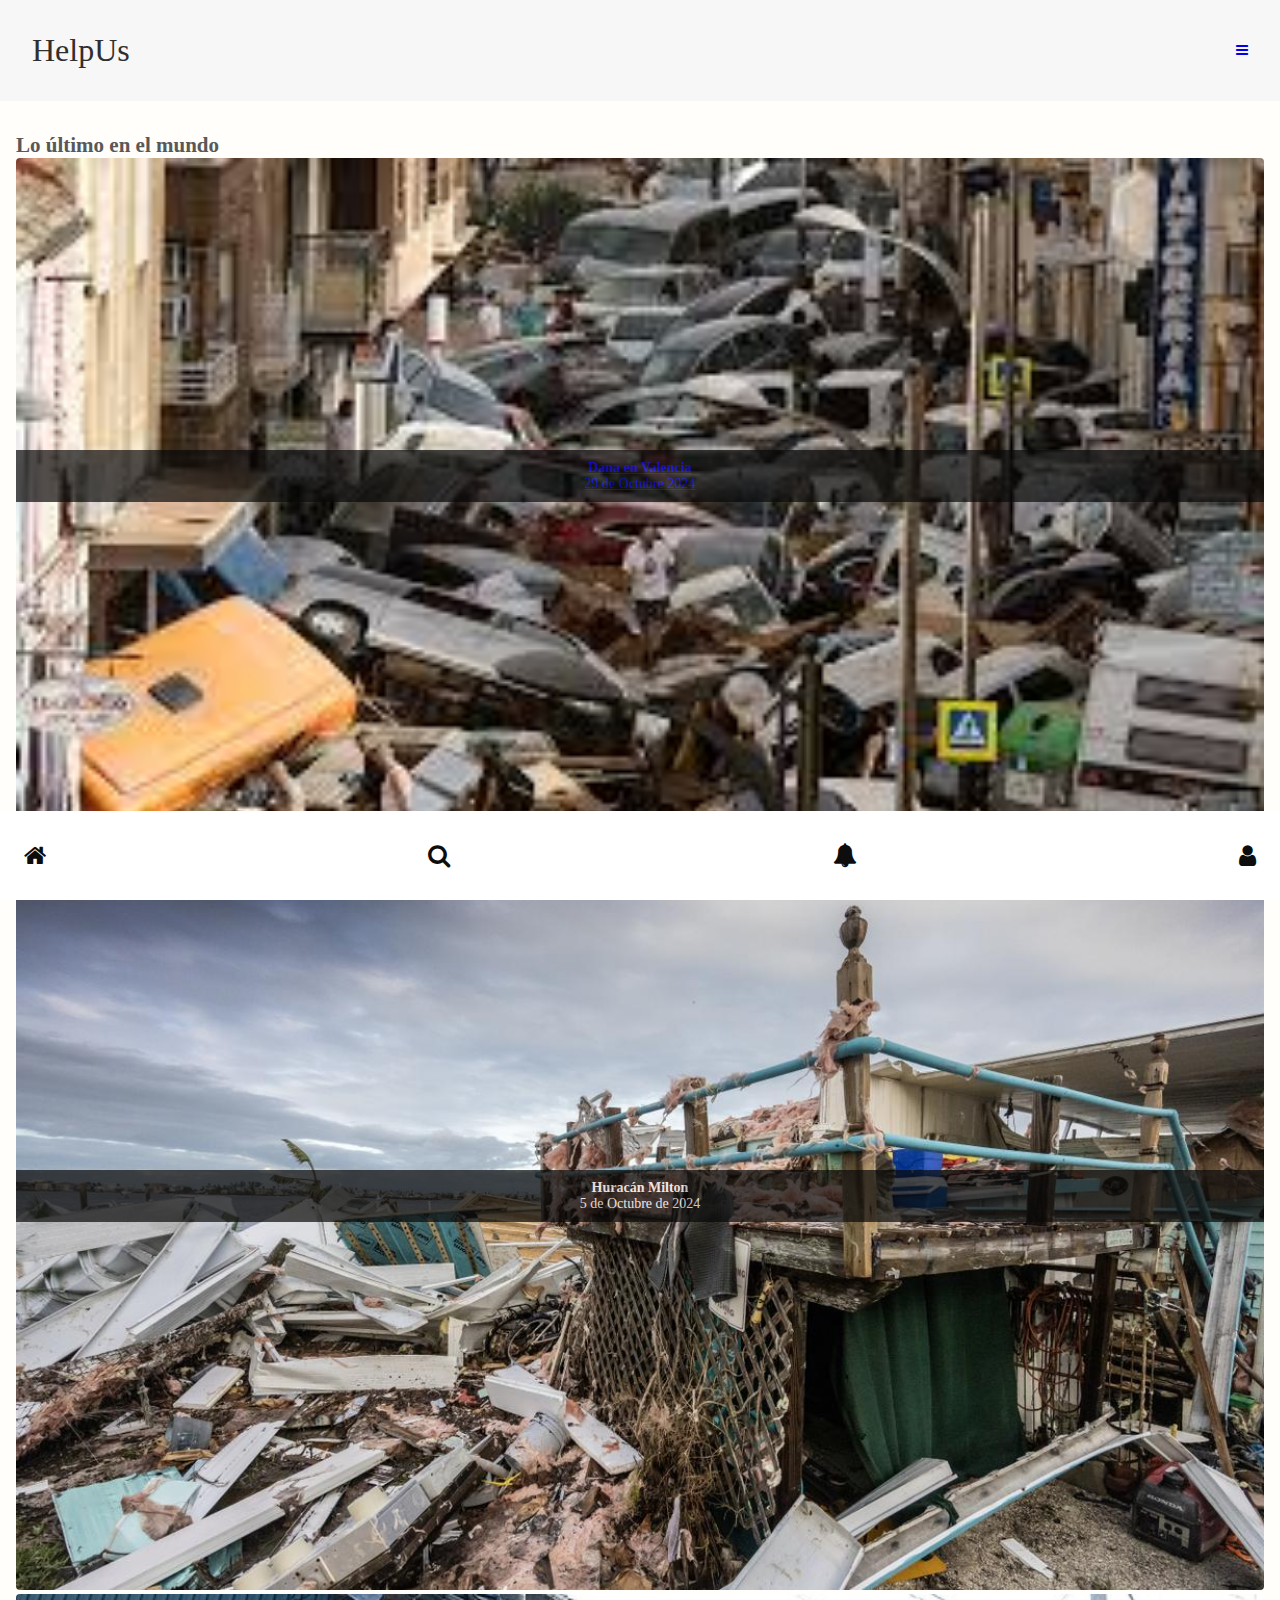
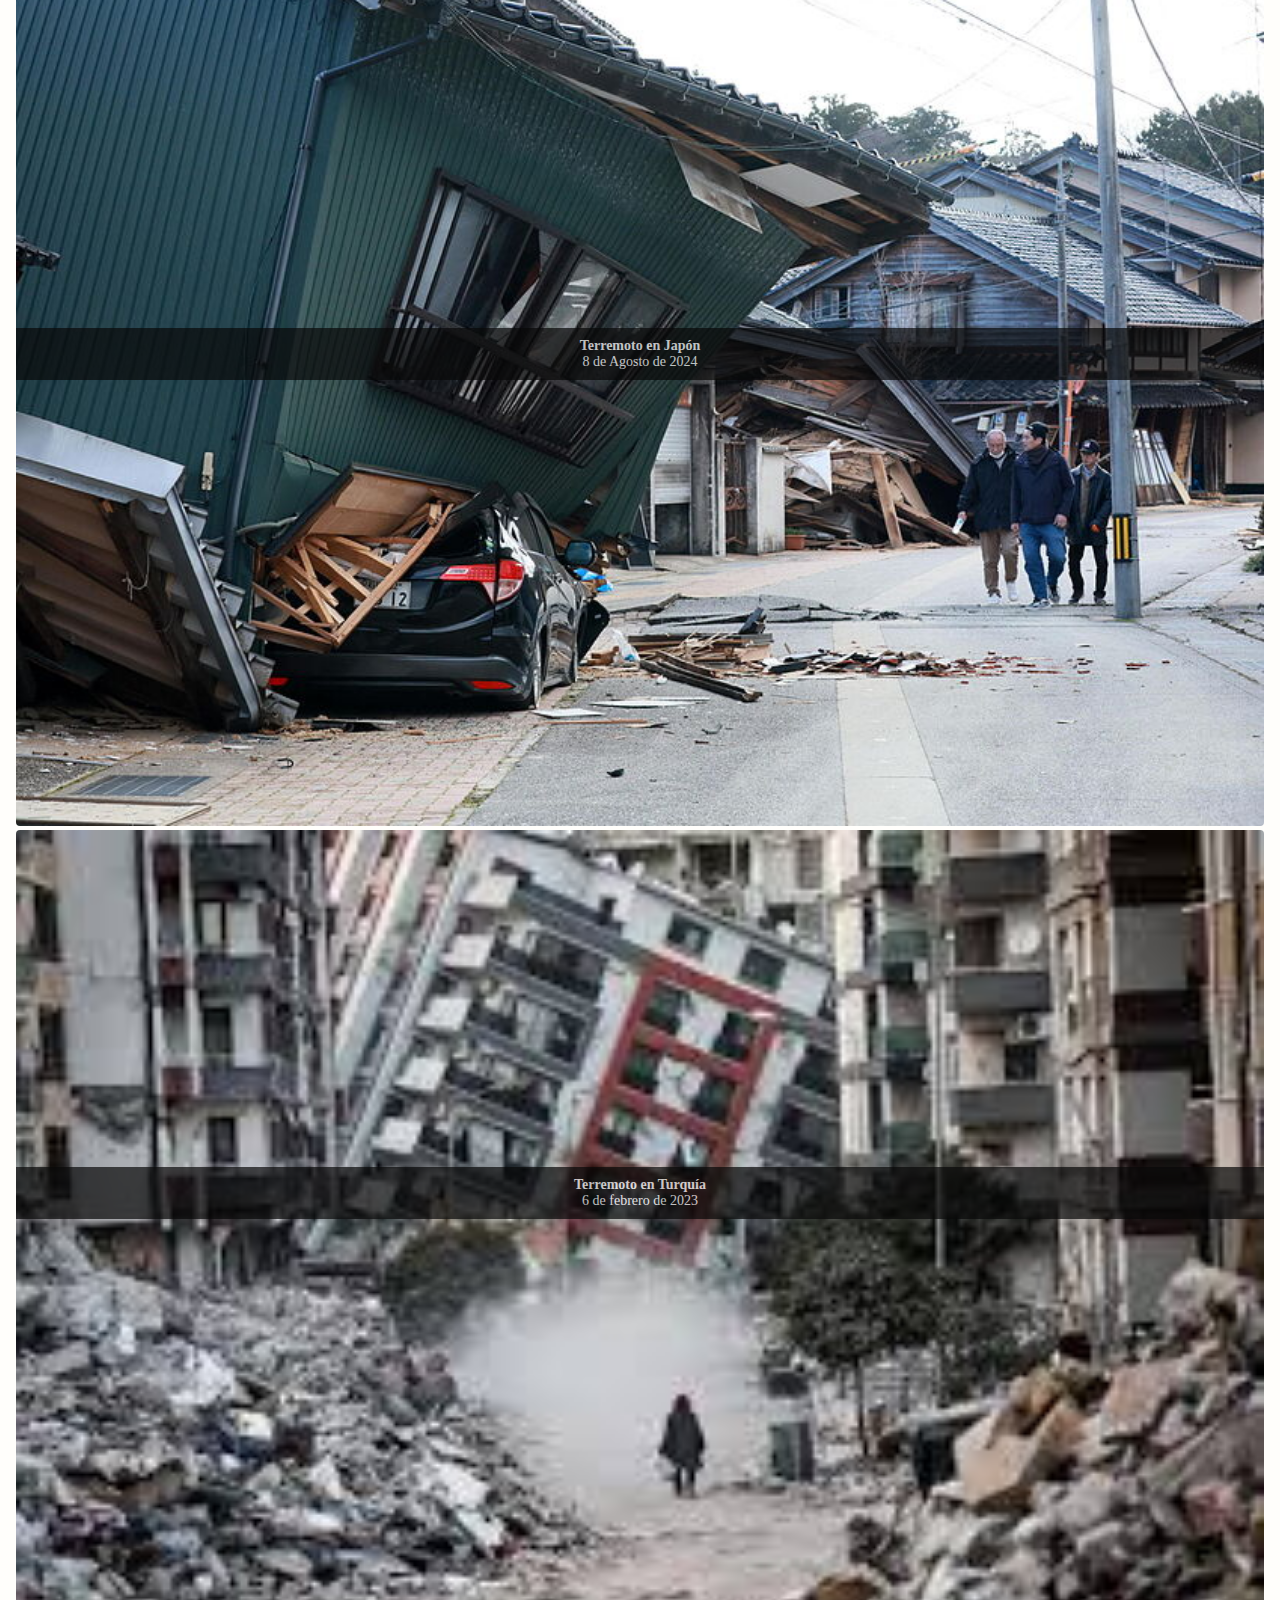
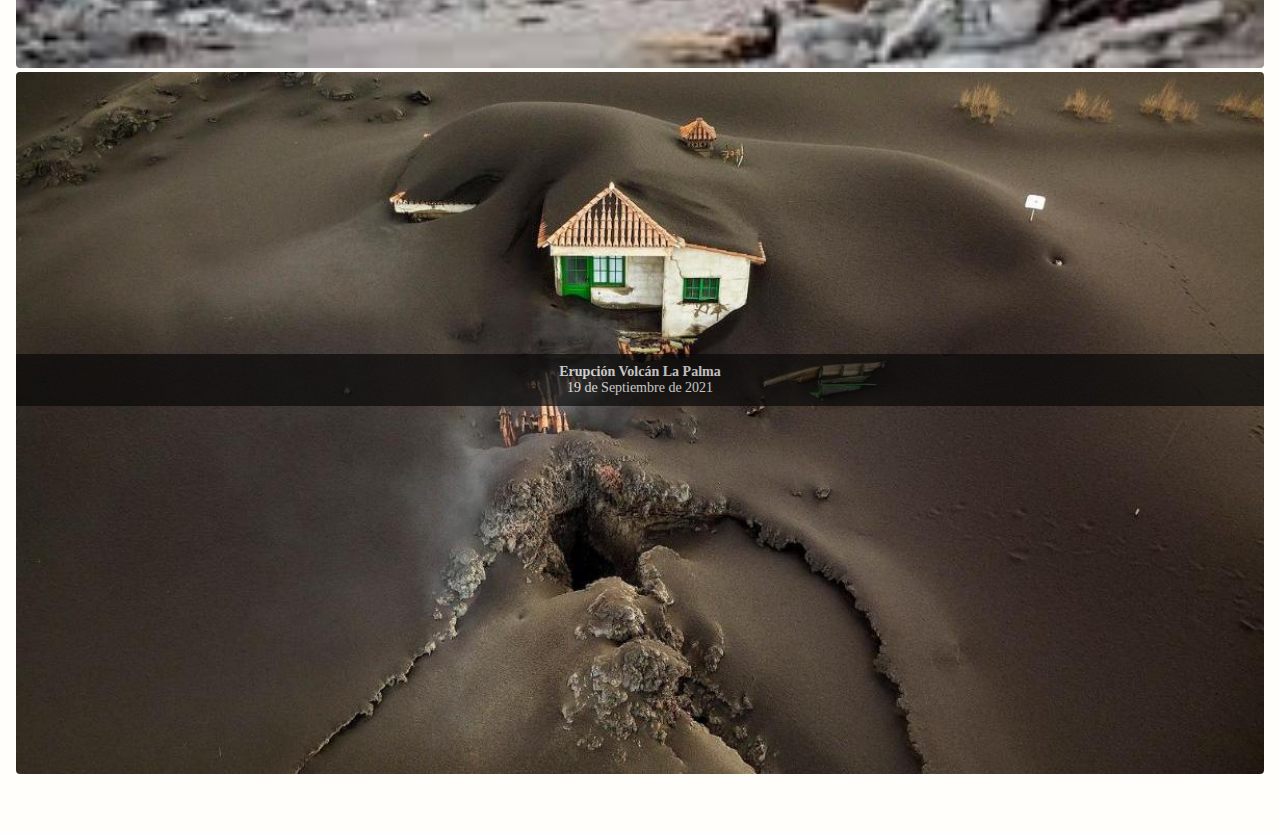
<file: index1.html>
<!DOCTYPE html>
<html lang="en">

<head>
    <meta charset="UTF-8">
    <meta name="viewport" content="width=device-width, initial-scale=1.0">
    <meta name="keywords" content="dana, valencia, cambio-climatico, noticias, actualidad">
    <title>Dana-Valencia</title>

    <link rel="stylesheet" href="./css/styles.css">
    <link rel="stylesheet" href="https://cdnjs.cloudflare.com/ajax/libs/font-awesome/4.7.0/css/font-awesome.min.css">


</head>


<body class="body">

    <header class="header">
        <nav class="header__nav">
            <ul class="header__ul">
                <li class="logo">HelpUs</li>
                <li><a href="./index.html"><i class="fa fa-bars"></i></a></li>
            </ul>
        </nav>
    </header>


    <main class="main">

        <section class="cards">

            <h2 class="cards__h2">Lo último en el mundo</h2>

            <div class="cards__card1 cards__card1--new"><a href="./catastrofe.html">
                    <img class="cards__img" src="./img/dana.jpeg" alt="dana">
                    <div class="cards__text">
                        <h4 class="cards__h4">Dana en Valencia</h4>
                        <p class="cards__p">29 de Octubre 2024</p>
                </a>
            </div>

            </div>
            <div class="cards__card2">
                <img class="cards__img" src="./img/milton.jpg" alt="huracan">
                <div class="cards__text">
                    <h4 class="cards__h4">Huracán Milton</h4>
                    <p class="cards__p">5 de Octubre de 2024</p>
                </div>


            </div>


            <div class="cards__card3">
                <img class="cards__img" src="./img/japon.jpg" alt="japón">
                <div class="cards__text">
                    <h4 class="cards__h4">Terremoto en Japón</h4>
                    <p class="cards__p">8 de Agosto de 2024</p>
                </div>
            </div>


            <div class="cards__card4">
                <img class="cards__img" src="./img/turquia.jpeg" alt="turquia" >
                <div class="cards__text">
                    <h4 class="cards__h4">Terremoto en Turquía</h4>
                    <p class="cards__p">6 de febrero de 2023</p>
                </div>
            </div>

            <div class="cards__card5">
                <img class="cards__img" src="./img/lapalma.jpg" alt="lapalma" >
                <div class="cards__text">
                    <h4 class="cards__h4">Erupción Volcán La Palma</h4>
                    <p class="cards__p">19 de Septiembre de 2021</p>
                </div>
            </div>





        </section>

    </main>



    <footer class="footer">
        <nav class="footer__nav">
            <ul class="footer__ul">
                <li><i class="fa fa-home"></i></li>
                <li><i class="fa fa-search"></i></li>
                <li><i class="fa fa-bell"></i></li>
                <li><i class="fa fa-user"></i></li>
            </ul>
        </nav>
    </footer>




</body>

</html>
</file>
<file: css/styles.css>
* {
    box-sizing: border-box;
    margin: 0;
    padding: 0;
}

html{
    scroll-behavior: smooth;
}


input{
    all: unset;
}

.body {
    background-color: #FFFEFB;
    color: #585858;
    font-family: poppins;
    width: 100%;
    font-size: 14px;
    display: flex;
    flex-direction: column;
    gap: 16px;
}

.main {

    display: flex;
    flex-direction: column;
    height: 100vh;
    gap: 32px;
    padding: 16px;
    padding-bottom: 64px;

}


.header{
    background-color:#f7f7f7;
    position: sticky;
    top: 0;
    color:#2f2f2f;
    width: 100%;
   
    z-index: 1;
}

.header__ul {
    display: flex;
    justify-content: space-between;
    align-items: center;
    list-style: none;
    padding: 32px;
}


.logo{
   font-size: 32px;
   font-style: bold;
}

.header1 {

    padding: 16px;
}

.header1__ul{
    display: flex;
    list-style: none;
    justify-content: space-between;
    position: sticky;
    z-index: 1;
}


.header__ul a{
    text-decoration: none;
}





.footer__nav{
    
}


.footer__ul{
    display: flex;
    padding: 32px 24px;
    position: fixed;
    bottom: 0;
    list-style: none;
    background-color: #ffffff;
    width: 100%;
    justify-content: space-between;
}


.footer__ul i{
    font-size: 24px;
    color: rgb(13, 13, 13);
}





.cards {
    display: flex;
    flex-direction: column;
    padding-bottom: 56px;
   
    
}

.cards__card1 a{
   
}


.cards__card1, .cards__card2, .cards__card3, .cards__card4, .cards__card5{
    position: relative;
    width: 100%;
}

.cards__img  {
    width: 100%;
    border-radius: 4px;
   
    object-fit: cover;
    
   
}


.cards__card1--new{
    


}




.cards__text{
    text-align: center;
    position: absolute;
    top: 40%;
    padding: 10px 0px;
    transform: translate(-50% -50%);
    color:#ffffff;
    background-color: #080808;
    opacity: 0.7;
    width: 100%;
}


.cards__h3{

    bottom: 50px;
    top:50px;
    left: 50px;
    right: 50px;
   

}









.descripcion__img{
    width: 100%;
}



.descripcion__h3{
    text-align: center;
}

.descripcion__h3, .descripcion__p1, .descripcion__p2, .descripcion__p3{

    padding:8px 16px;
}


.descripcion__p1, .descripcion__p2, .descripcion__p3{
    text-align: center;
}



.asistencia__leyenda{
   
    display: flex;
    gap: 20px;
    flex-wrap: wrap;
    justify-content: center;
    background-color: rgb(243, 250, 255);
    padding: 16px 6px 16px 6px;
    border-radius: 10px;
    font-size: 12px;
}




.asistencia__tabla{
    width: 100%;
}



.mapa__mapa{
    width: 100%;
    
}


.asistencia{
    display: flex;
    flex-direction: column;
    gap: 24px;
}

.asistencia__tabla{
    width: 100%;
}

.asistencia__tabla th tr{
    display: flex;
    justify-content: center;
}




.form{
    display: flex;
    flex-direction: column;
    gap: 12px;
}

.form__p{
    text-align: center;
    color: #868080;
    font-size: 12px;
    
}







.form__label{
    display: flex;
    gap: 8px;
}

.form__img{
    width: 32px;
}


.form__button{
    padding: 1em;
    border-radius: 20px;
    background-color: #7c7cd8;
    color: #e7e6e6;
    color: #f3f3f3;
    border: none;
    font-family: poppins;
    transition: background-color 0.4s ease-in, border 0.4s ease-in;
    
}



.form__input {

    padding:  16px;
    border:none;
    border-radius: 20px;
    background-color: rgb(243, 250, 255);
    transition: background-color 0.5s ease-in-out, border 0.5s ease-in-out; */
    
}

.form__input:focus {

    background-color: #bcc6ea;
    border: #f9f9f9;
} 



.button-navigation{
  
    bottom: 0;
    position: fixed;
    bottom: 0;
    padding: 16px 0px;
    background-color: #7c7cd8;
    color: #e7e6e6;
    width: 100%;
    display: flex;
  
    
   
   

}

.button-navigation__ul{
    display: flex;
    list-style: none;
    background-color: #7c7cd8;
  
   

 
   
}
</file>
